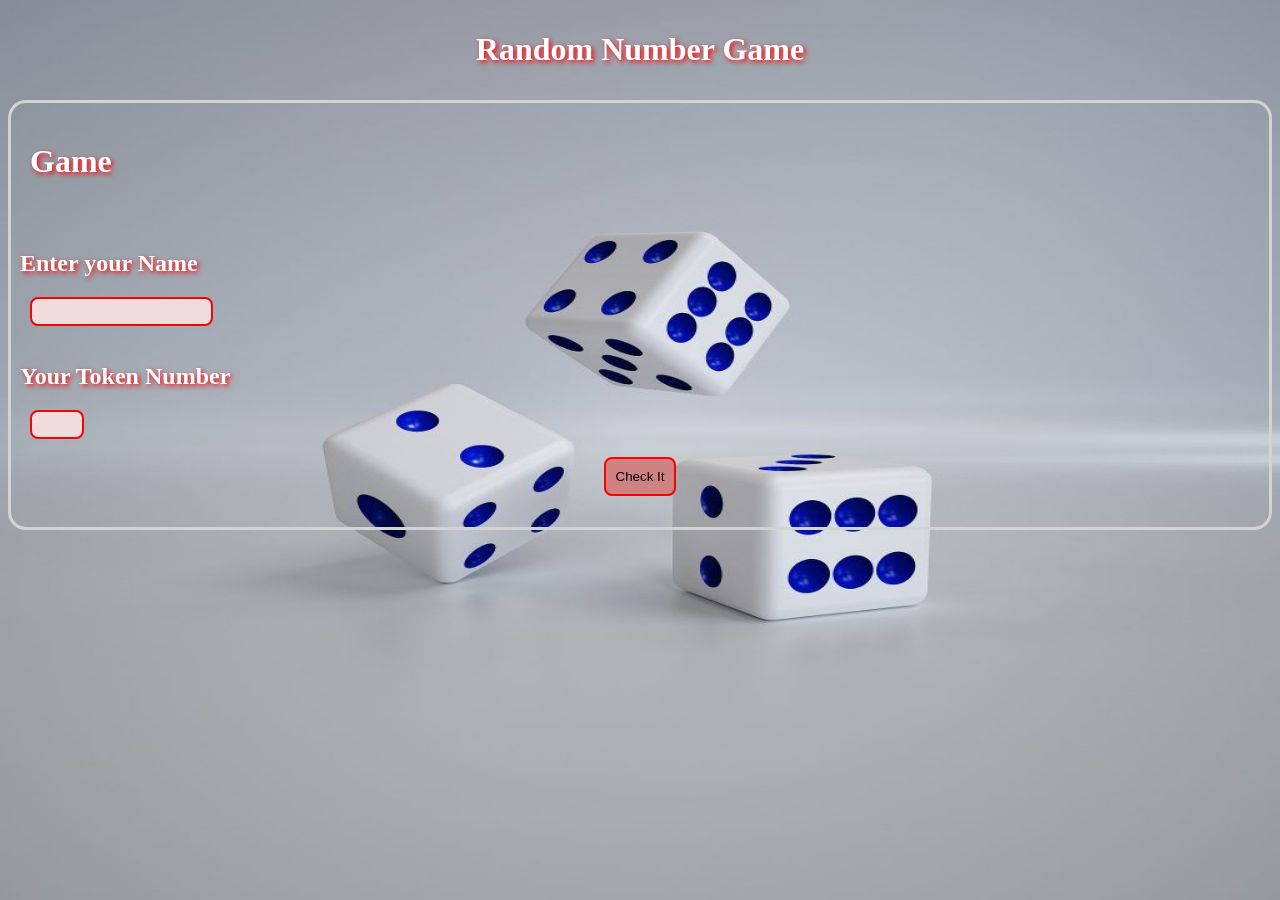
<file: game/index.html>
<!DOCTYPE html>
<html lang="en">
<head>
    <meta charset="UTF-8">
    <meta http-equiv="X-UA-Compatible" content="IE=edge">
    <meta name="viewport" content="width=device-width, initial-scale=1.0">
    <title>Document</title>
    <link rel="stylesheet" href="style.css">
</head>
<body>
    <div><h1 id="top"><center><b>Random Number Game</b> </center></h1> </div>
    <form onsubmit=" game(); return false" id="foo">
    
<legend id="top">
   <h1> Game </h1>
</legend>
<label id="top"><b><h2>Enter your  Name </h2></b></label>
<input type="text" min="5" max="30" id="nam" class="input" required><br>
<label id="top" > <b> <h2>Your Token Number </h2></b></label>
<input type="number" min="1" max="10"  id="no1" class="input"  required><br>
<br>
<center><button type="submit" class="button3">Check It</button></center>

<h1 id="nam1"></h1>
<h1 id="no11"></h1>

    
    
    
    
    
    
    
    </form>




    <script src="app.js"></script>
</body>
</html>
</file>
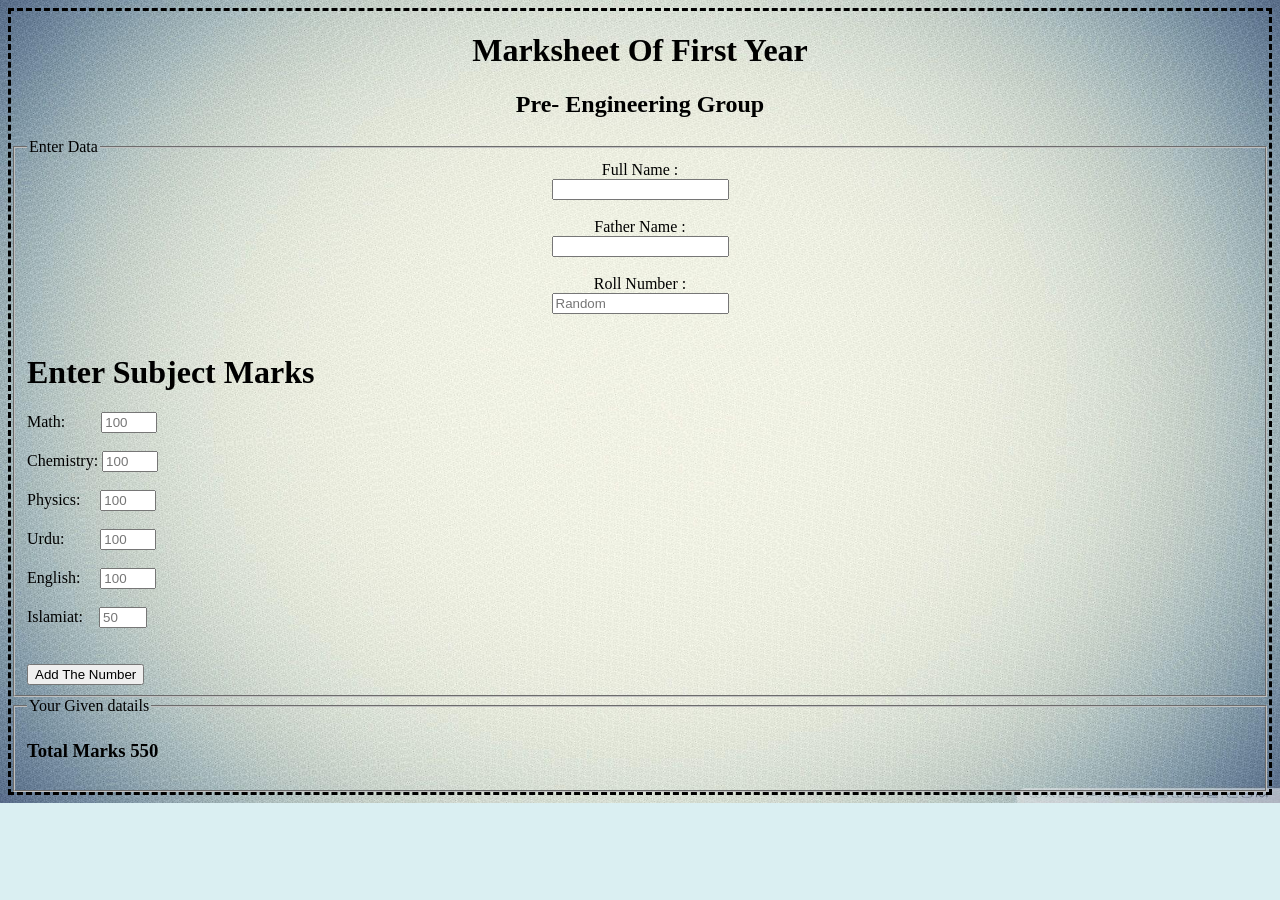
<file: Marksheet/index.html>
<!DOCTYPE html>
<html lang="en">
<head>
    <meta charset="UTF-8">
    <meta http-equiv="X-UA-Compatible" content="IE=edge">
    <meta name="viewport" content="width=device-width, initial-scale=1.0">
    <title>Document</title>
    <link rel="stylesheet" href="style.css">
</head>
<body>
    <div><center>
        <h1>Marksheet Of First Year</h1>
        <h2>Pre- Engineering Group</h2></center>
    </div>
<form onsubmit="marksheet(); return false" >
    <fieldset>
<Legend>Enter Data </Legend>
<div><center>Full Name :<br>
<input type="text" id="fname" min="5" max="30" required><br><br>
<label >Father Name :</label><br>
<input type="text" id="fatname" min="5" max="30" required><br><br>
<label >Roll Number :</label><br>
<input type="text" id="roll" min="5" max="30" placeholder="Random" required><br><br></center></div>
<h1>Enter Subject Marks</h1>
Math: &nbsp;&nbsp;&nbsp;&nbsp;&nbsp;&nbsp;&nbsp; <input type="number" min="1" max="100"  placeholder="100" id="s1" required><br><br>
Chemistry: <input type="number" min="1" max="100"  placeholder="100" id="s2" required><br><br>
Physics: &nbsp;&nbsp;&nbsp; <input type="number" min="1" max="100"  placeholder="100" id="s3" required><br><br>
Urdu: &nbsp;&nbsp;&nbsp;&nbsp;&nbsp;&nbsp;&nbsp;&nbsp;<input type="number" min="1" max="100"  placeholder="100" id="s4" required><br><br>
English: &nbsp;&nbsp;&nbsp; <input type="number" min="1" max="100"  placeholder="100" id="s5" required><br><br>
Islamiat: &nbsp;&nbsp; <input type="number" min="1" max="50"  placeholder="50" id="s6" required><br><br>
 <br>   
<button type="Submit"> Add The Number</button>


</fieldset>



</form>

<form >
    <fieldset>
<legend>
    Your Given datails
</legend>

<h3 id="h1"></h3>
<h3 id="h2"></h3>
<h3 id="h3"></h3>
<h3 id="add"></h3>
<h3>Total Marks 550 </h3>
<h3 id="perc"></h3>
<h3 id="grade"></h3>
    </fieldset>
</form>




    
    <script src="app.js"></script>
</body>
</html>
</file>
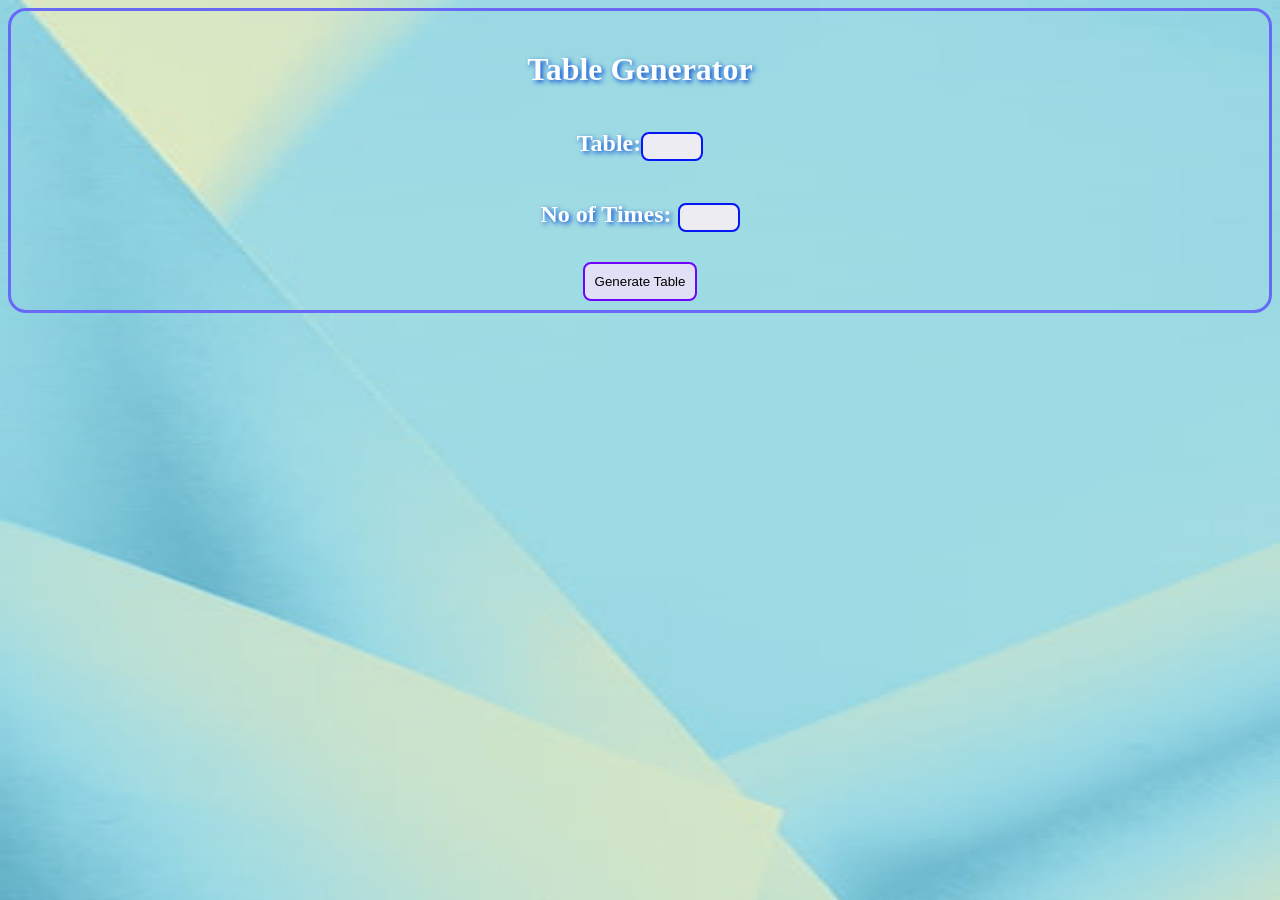
<file: table/index.html>
<!DOCTYPE html>
<html lang="en">

<head>
    <meta charset="UTF-8">
    <meta http-equiv="X-UA-Compatible" content="IE=edge">
    <meta name="viewport" content="width=device-width, initial-scale=1.0">
    <title>Multiplication Table</title>
    <link rel="stylesheet" href="style.css">
</head>

<body><center>
    
    <form onsubmit="printTable(); return false" id="foo">
      


      
     <h1 class="top">Table Generator </h1>
       <h2 class="top"> Table:<input type="Number" required min="1" max="200" id="num" class="input"></h2> 
    
    <h2 class="top">  No of Times: <input type="Number" id="times" required min="1" max="200" class="input"></h2> 
        

        <button type="submit" class="button3">Generate Table</button>

    </form>
    <p id="result"> </p>

</center>

</fieldset>

    <script>
function printTable(){
let num= +document.querySelector("#num").value;

let Times= +document.querySelector("#times").value;


let result = " ";




for (let i = 1; i <= Times ; i++) {

    console.log("Num",i);
    
    result += `<b>${num} x ${i+1} = ${num * (i+1)} </b><br>`
}
document.querySelector("#result").innerHTML = result;
}

    </script>


</body>

</html>
</file>
<file: game/style.css>
body{
background-image: url(./image/game.jpg);
background-repeat: no-repeat;
background-size: 100% 100%;
background-attachment: fixed;
}

#foo{


border : solid 3px lightgray;
border-radius: 18px;
padding: 9px;
}

#top{
color: WHITE;
text-shadow: 2px 2px 5px red;
padding: 10px ;

}



.button3 {padding: 14px 40px;
        background-color: #d08181; 
        border: none;
   
        padding: 10px ;
    
        color: black; 
        border: 2px solid #f60303;
 border-radius: 8px;       
}

.input{
    border-radius: 8px; 
    border: 2px solid #f60303;  
    padding: 5px ;
    background-color: #efdcdc;
}
</file>
<file: Marksheet/style.css>
/* main{
 
    

} */
body{
    background-color: rgb(218, 239, 242);
    background-image: url(./image/back.jpg);
    background-repeat: no-repeat;
    background-size: 100% 100%;
    border-style:dashed;
}
</file>
<file: table/style.css>
body{
    background-image: url(./image/5.jpg);
    background-repeat: no-repeat;
    background-size: 100% 100% ;
    background-attachment: fixed;
    


}
.button3 {padding: 14px 40px;
    background-color: #e1dff5; 
    border: none;

    padding: 10px ;
    
    
    border: 2px solid #6f04fa;
border-radius: 8px;       
}

.input{
border-radius: 8px; 
border: 2px solid #0616f5;  
padding: 5px ;
background-color: #edecf3;
}

.top{
    color: WHITE;
    text-shadow: 2px 2px 5px rgb(0, 70, 209);
    padding: 10px ;
    
    }
    #foo{


        border : solid 3px rgb(105, 105, 247);
        border-radius: 18px;
        padding: 9px;
        }
</file>
